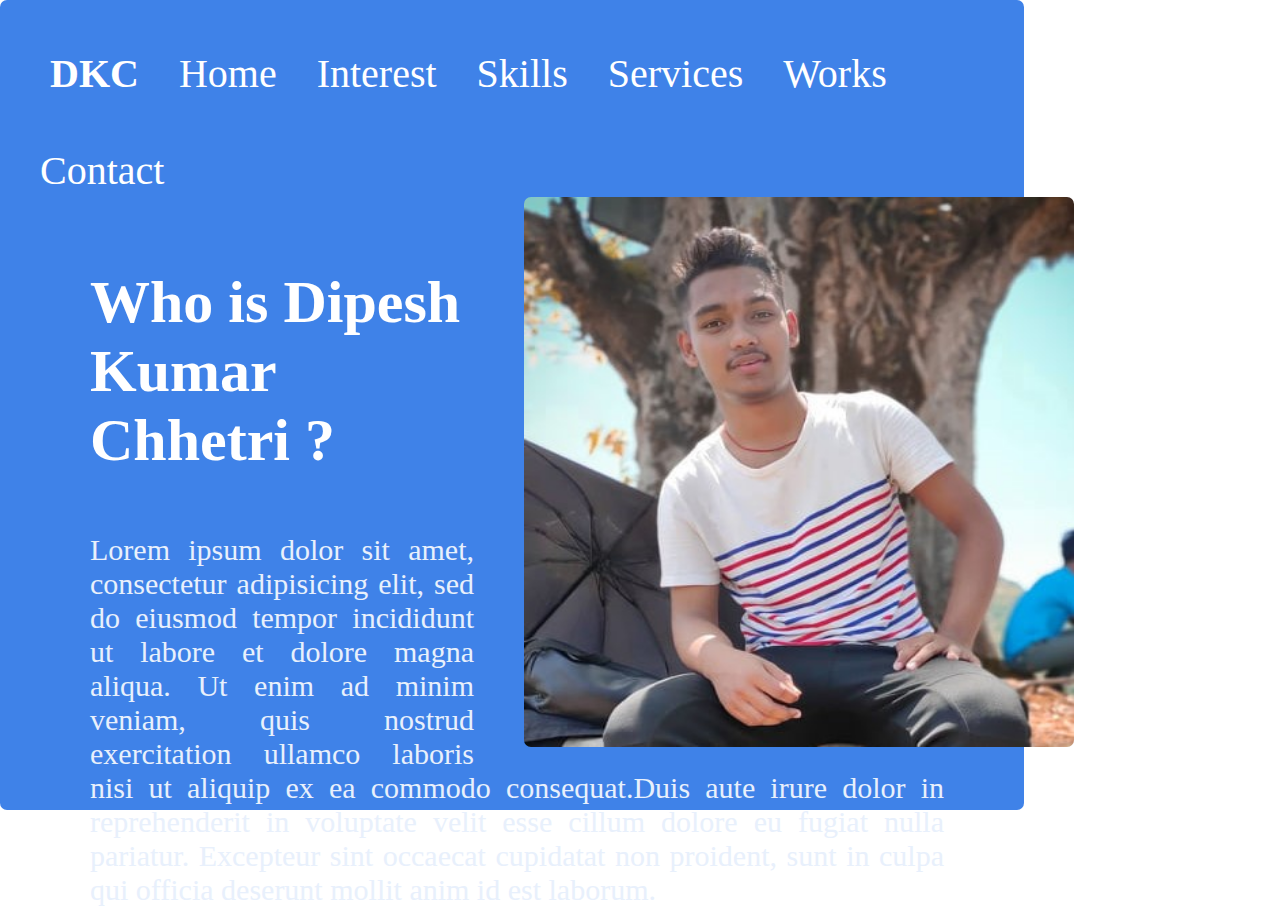
<file: website/index.html>
<!DOCTYPE html>
<html>
<head>
	<title>Dipesh Kumar Chhetri</title>
	<link rel="stylesheet" type="text/css" href="stylesheet/style.css">
</head>
<body>
	<header>
		<h1>DKC</h1>
		<nav>
			<ul type="none">
				<li><a href="index.html">Home</a></li>
				<li><a href="interest.html">Interest</a></li>
				<li><a href="skill.html">Skills</a></li>
				<li><a href="serv.html">Services</a></li>
				<li><a href="work.html">Works</a></li>
				<li><a href="contact.html">Contact</a></li>
				</ul><br>
				</nav>
<div class="img">
<img src="img/dipesh.jpg">
</div>
<h2>Who is Dipesh Kumar Chhetri ?</h2><br>
<p>Lorem ipsum dolor sit amet, consectetur adipisicing elit, sed do eiusmod
tempor incididunt ut labore et dolore magna aliqua. Ut enim ad minim veniam,
quis nostrud exercitation ullamco laboris nisi ut aliquip ex ea commodo
consequat.Duis aute irure dolor in reprehenderit in voluptate velit esse
cillum dolore eu fugiat nulla pariatur.
Excepteur sint occaecat cupidatat non
proident, sunt in culpa qui officia deserunt mollit anim id est laborum.
</p>
</header>
</body>
</html>
</file>
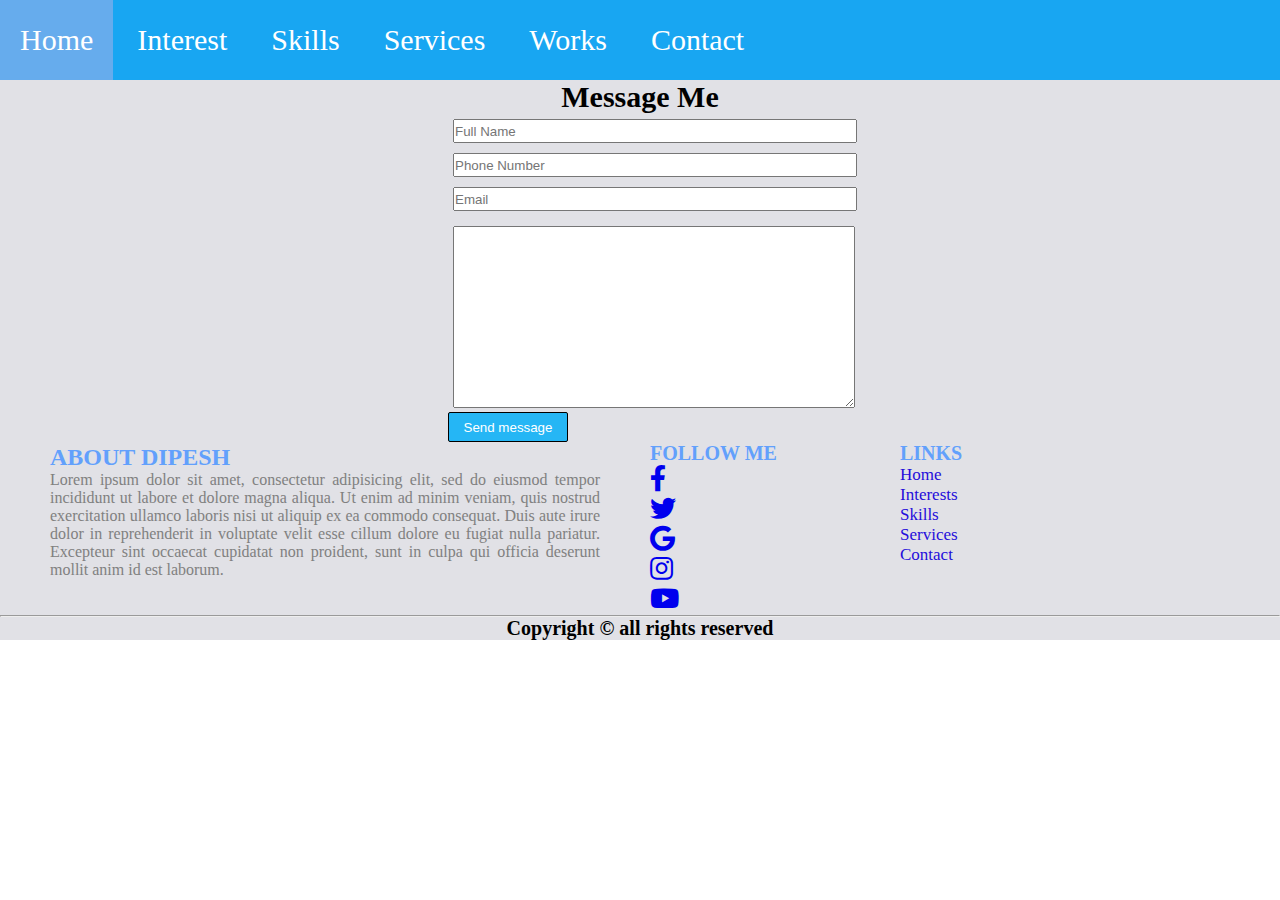
<file: website/contact.html>
<!DOCTYPE html>
<html>
<head>
	<title>Contact</title>
	<link rel="stylesheet" type="text/css" href="stylesheet/contact.css">
	<link rel="stylesheet" href="https://use.fontawesome.com/releases/v5.4.1/css/all.css">
</head>
<body>
	<nav>
			<ul type="none">
				<li><a href="index.html">Home</a></li>
				<li><a href="interest.html">Interest</a></li>
				<li><a href="skill.html">Skills</a></li>
				<li><a href="serv.html">Services</a></li>
				<li><a href="work.html">Works</a></li>
				<li><a href="contact.html">Contact</a></li>
				</ul><br>
			</nav>
<header>
	<label>Message Me</label>
</header>
<form>
	<div class='info'>
	<input type="text" placeholder="Full Name"><br>
	<input type="text" placeholder="Phone Number"><br>
	<input type="text" placeholder="Email"><br>
	<label for="subject"></label>
	<textarea id="subject" ></textarea><br>
	<input type="submit" value="Send message">
</div>
</form>
<main>
	<div class="about">
	<h2>ABOUT DIPESH</h2>
	<p>Lorem ipsum dolor sit amet, consectetur adipisicing elit, sed do eiusmod
	tempor incididunt ut labore et dolore magna aliqua. Ut enim ad minim veniam,
	quis nostrud exercitation ullamco laboris nisi ut aliquip ex ea commodo
	consequat. Duis aute irure dolor in reprehenderit in voluptate velit esse
	cillum dolore eu fugiat nulla pariatur. Excepteur sint occaecat cupidatat non
	proident, sunt in culpa qui officia deserunt mollit anim id est laborum.</p>
	</div>
	<div class="follow">
		<p>FOLLOW ME</p>
      <a class="btn" href="https://www.facebook.com/profile.php?id=100031087505074">
        <i class="fab fa-facebook-f"></i>
      </a><br>
      <a class="btn" href="https://twitter.com/home">
        <i class="fab fa-twitter"></i>
      </a><br>
      <a class="btn" href="https://www.google.com/">
        <i class="fab fa-google"></i>
      </a><br>
      <a class="btn" href="https://www.instagram.com/home">
        <i class="fab fa-instagram"></i>
      </a><br>
      <a class="btn" href="https://www.youtube.com/channel/UCmppGctADPOe45SrhMdHeGA?view_as=subscriber">
        <i class="fab fa-youtube"></i>
      </a><br>
	</div>
	<div class="links">
		<p>LINKS</p>
		<a href="index.html">Home</a><br>
		<a href="interest.html">Interests</a><br>
		<a href="skill.html">Skills</a><br>
		<a href="serv.html">Services</a><br>
		<a href="contact.html">Contact</a><br>
	</div>
</main>

<hr>
<footer>
<p> Copyright &copy; all rights reserved</p>
</footer>
</body>
</html>
</file>
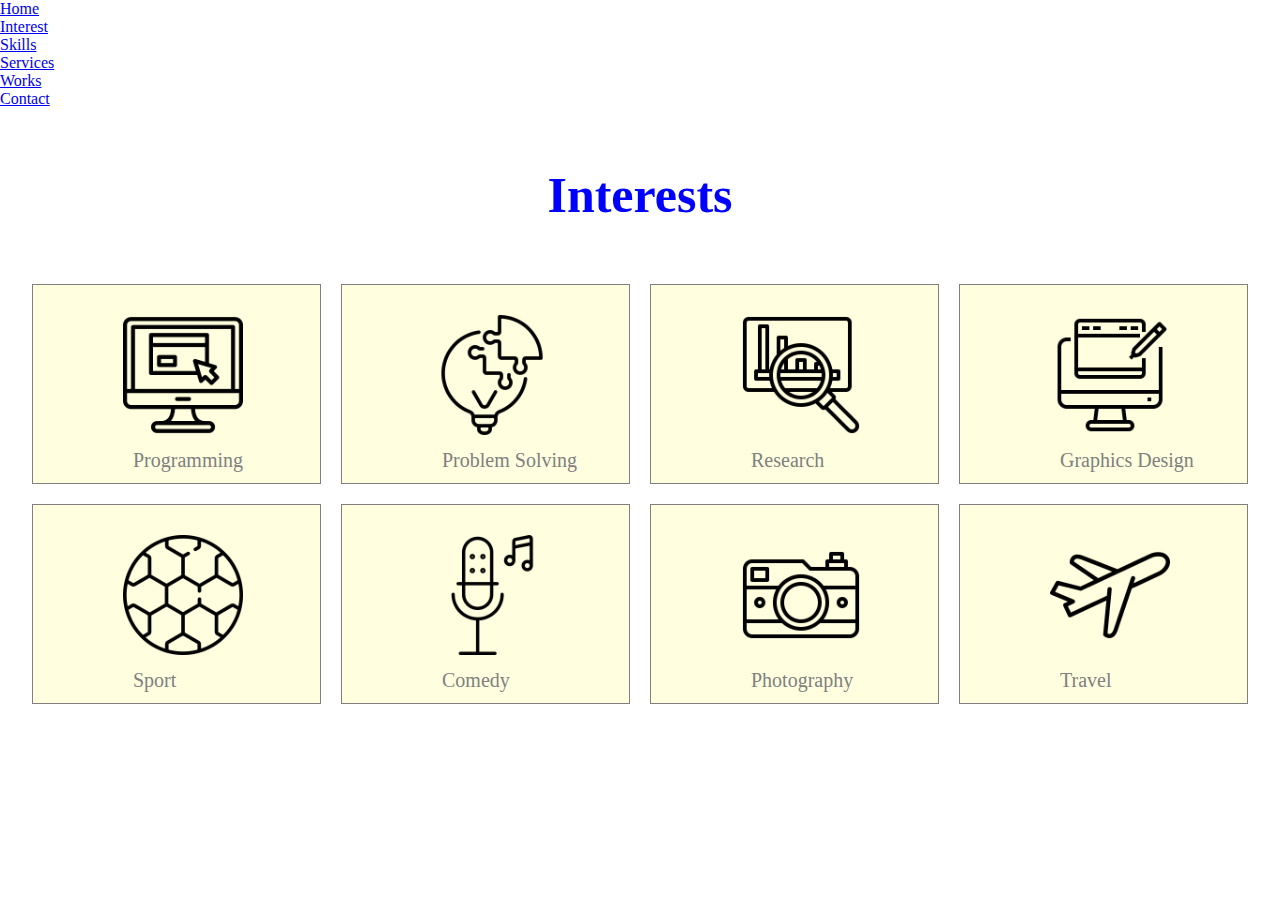
<file: website/interest.html>
<!DOCTYPE html>
<html>
<head>
	<title>
		Interest
	</title>
	<link rel="stylesheet" type="text/css" href="stylesheet/interest.css">
</head>
<body>
	<nav>
			<ul type="nav">
				<li><a href="index.html">Home</a></li>
				<li><a href="interest.html">Interest</a></li>
				<li><a href="skill.html">Skills</a></li>
				<li><a href="serv.html">Services</a></li>
				<li><a href="work.html">Works</a></li>
				<li><a href="contact.html">Contact</a></li>
				</ul><br>
			</nav>
	<div class="text">
		<p>Interests<p>
	</div>
	<main>
		<div class="b">
			<img src="img/programming.png">
			<p>Programming</p>
		</div>
		<div class="c">
			<img src="img/puzzle.png">
			<p>Problem Solving</p>
		</div>
		<div class="d">
			<img src="img/research.png">
			<p>Research</p>
		</div>
		<div class="e">
			<img src="img/graphics.png">
			<p>Graphics Design</p>
		</div>
		<div class="f">
			<img src="img/sport.png">
			<p>Sport</p>
		</div>
		<div class="g">
			<img src="img/comedy.png">
			<p>Comedy</p>
		</div>
		<div class="h">
			<img src="img/photography.png">
			<p>Photography</p>
		</div>
		<div class="i">
			<img src="img/plane.png">
			<p>Travel</p>
		</div>
	</main>

</body>
</html>
</file>
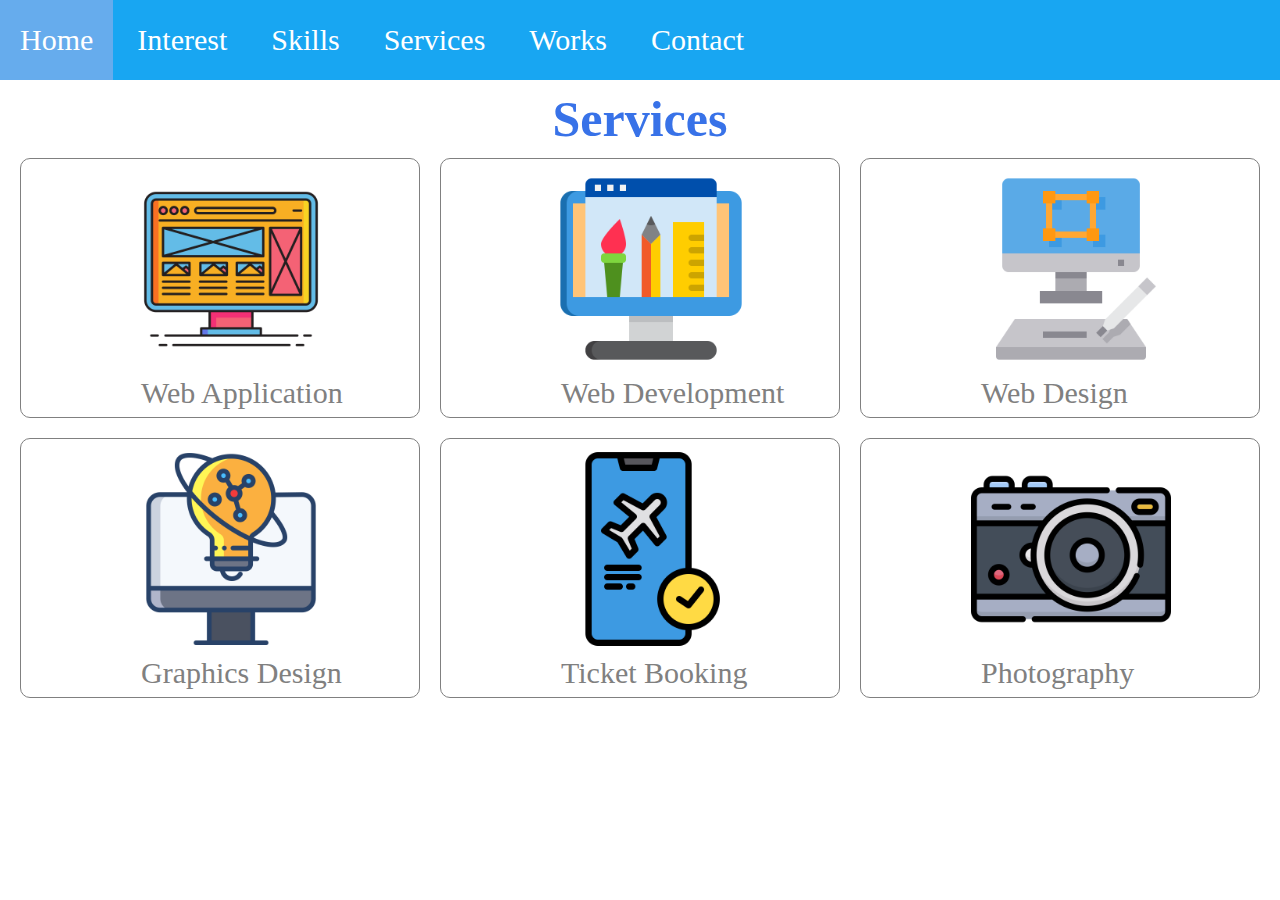
<file: website/serv.html>
<!DOCTYPE html>
<html>
<head>
	<title>Services</title>
	<link rel="stylesheet" type="text/css" href="stylesheet/serv.css">
</head>
<body>
	<nav>
			<ul type="none">
				<li><a href="index.html">Home</a></li>
				<li><a href="interest.html">Interest</a></li>
				<li><a href="skill.html">Skills</a></li>
				<li><a href="serv.html">Services</a></li>
				<li><a href="work.html">Works</a></li>
				<li><a href="contact.html">Contact</a></li>
				</ul><br>
			</nav>
	<h1>Services</h1>
	<main>
		<div class="s1">
			<img src="img/batika.png">
			<p>Web Application</p>
		</div>
		<div class="s2">
			<img src="img/ghar.png">
			<p>Web Development </p>
		</div>
		<div class="s3">
			<img src="img/chalani.png">
			<p>Web Design</p>
		</div>
		<div class="s4">
			<img src="img/indo.png">
			<p>Graphics Design</p>
		</div>
		<div class="s5">
			<img src="img/booking.png">
			<p>Ticket Booking</p>
		</div>
		<div class="s6">
			<img src="img/photograph.png">
			<p>Photography</p>
		</div>
	</main>
</body>
</html>
</file>
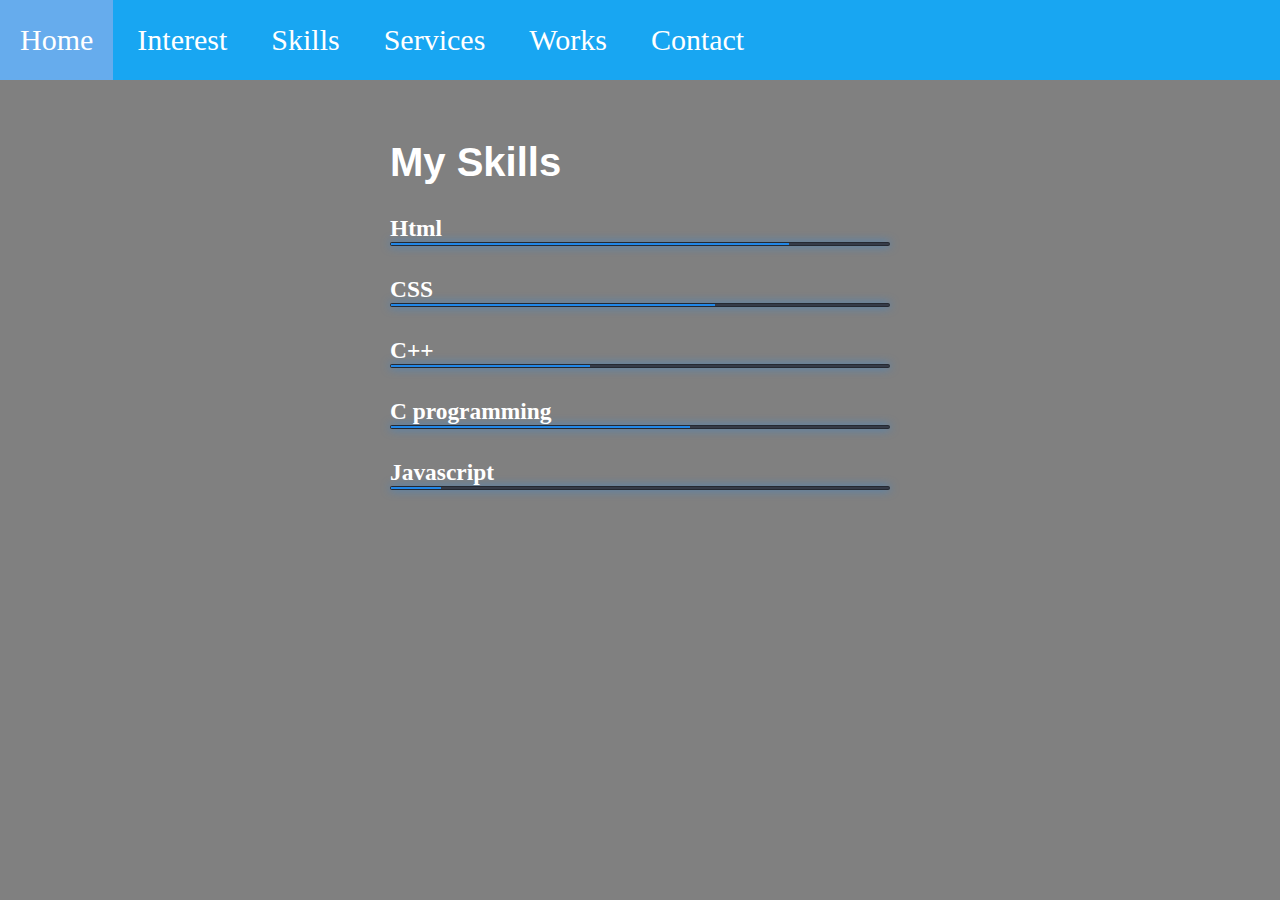
<file: website/skill.html>
<!DOCTYPE html>
<html>
<head>
	<title>
		Skils
	</title>
	<link rel="stylesheet" type="text/css" href="stylesheet/skil.css">
</head>
<body>
	<nav>
			<ul type="none">
				<li><a href="index.html">Home</a></li>
				<li><a href="interest.html">Interest</a></li>
				<li><a href="skill.html">Skills</a></li>
				<li><a href="serv.html">Services</a></li>
				<li><a href="work.html">Works</a></li>
				<li><a href="contact.html">Contact</a></li>
				</ul><br>
			</nav>
<div class="skills">
	<h1>My Skills</h1>
	<li>
	<h3>Html</h3><span class="bar"><span class="html"></span></span>
	</li>
	<li>
	<h3>CSS</h3><span class="bar"><span class="css"></span></span>
	</li>
	<li>
	<h3>C++</h3><span class="bar"><span class="c"></span></span>
	</li>
	<li>
	<h3>C programming</h3><span class="bar"><span class="c_programming"></span></span>
	</li><li>
	<h3>Javascript</h3><span class="bar"><span class="javascript"></span></span>
	</li>
</div>
</body>
</html>
</file>
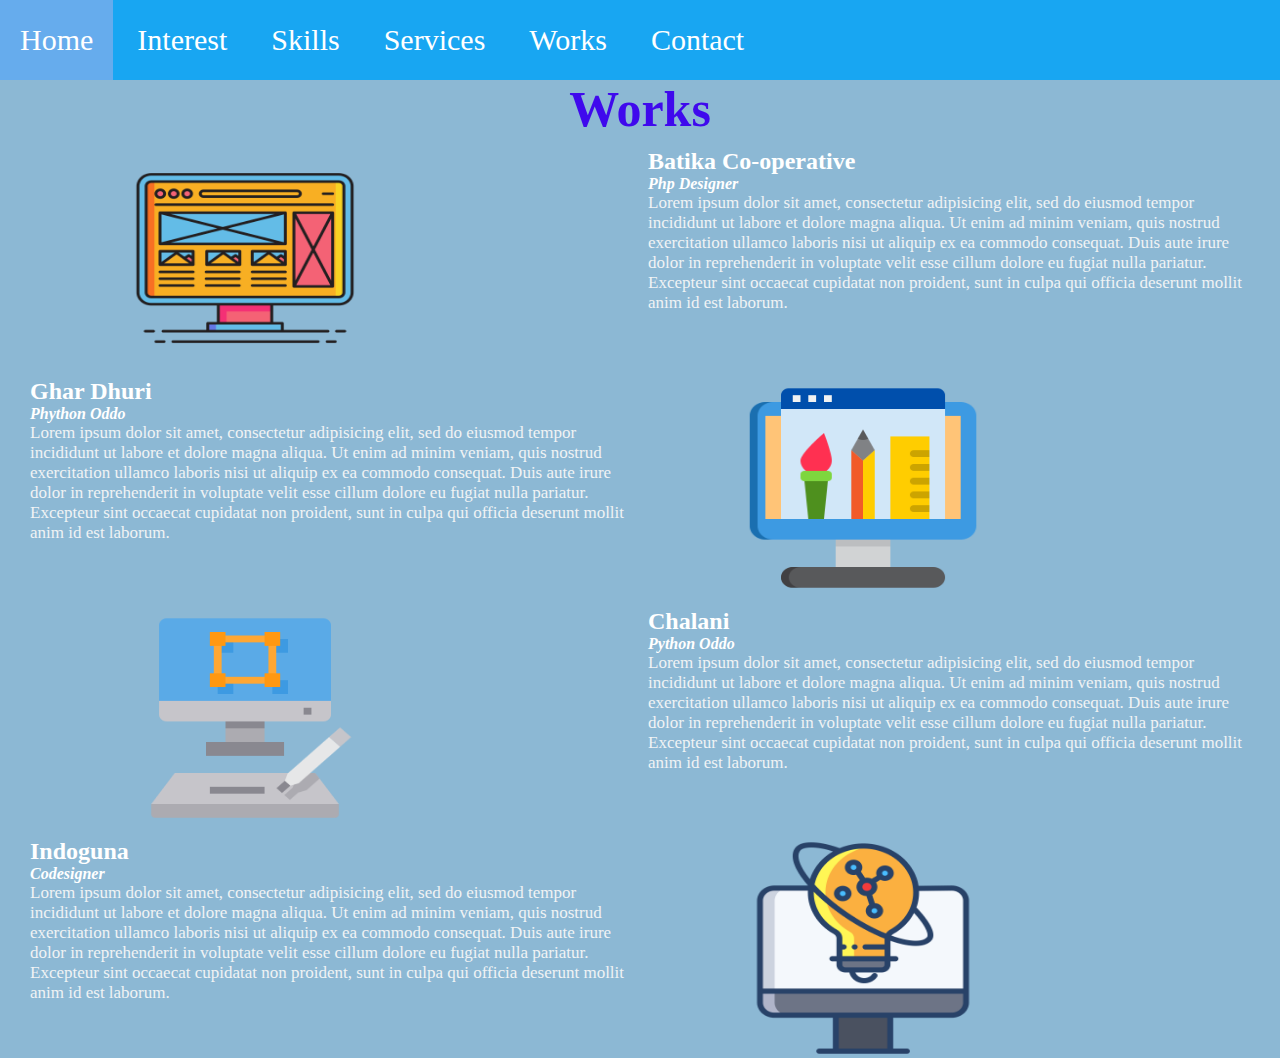
<file: website/work.html>
<!DOCTYPE html>
<html>
<head>
	<title>Work</title>
	<link rel="stylesheet" type="text/css" href="stylesheet/work.css">
</head>
<body>
	<nav>
			<ul type="none">
				<li><a href="index.html">Home</a></li>
				<li><a href="interest.html">Interest</a></li>
				<li><a href="skill.html">Skills</a></li>
				<li><a href="serv.html">Services</a></li>
				<li><a href="work.html">Works</a></li>
				<li><a href="contact.html">Contact</a></li>
				</ul><br>
			</nav>
	<div class="work">
	<h1>Works</h1>
<main>
	<div class="img1">
		<img src="img/batika.png">
	</div>
	<div class="des1">
		<h2>Batika Co-operative</h2>
		<h4>Php Designer</h4>
		<label>Lorem ipsum dolor sit amet, consectetur adipisicing elit, sed do eiusmod
		tempor incididunt ut labore et dolore magna aliqua. Ut enim ad minim veniam,
		quis nostrud exercitation ullamco laboris nisi ut aliquip ex ea commodo
		consequat. Duis aute irure dolor in reprehenderit in voluptate velit esse
		cillum dolore eu fugiat nulla pariatur. Excepteur sint occaecat cupidatat non
		proident, sunt in culpa qui officia deserunt mollit anim id est laborum.</label>
	</div>
	<div class="des2">
		<h2>Ghar Dhuri</h2>
		<h4>Phython Oddo</h4>
		<label>Lorem ipsum dolor sit amet, consectetur adipisicing elit, sed do eiusmod
		tempor incididunt ut labore et dolore magna aliqua. Ut enim ad minim veniam,
		quis nostrud exercitation ullamco laboris nisi ut aliquip ex ea commodo
		consequat. Duis aute irure dolor in reprehenderit in voluptate velit esse
		cillum dolore eu fugiat nulla pariatur. Excepteur sint occaecat cupidatat non
		proident, sunt in culpa qui officia deserunt mollit anim id est laborum.</label>
	</div>
	<div class="img2">
		<img src="img/ghar.png">
	</div>
	<div class="img3">
		<img src="img/chalani.png">
	</div>
	<div class="des3">
		<h2>Chalani</h2>
		<h4>Python Oddo</h4>
		<label>Lorem ipsum dolor sit amet, consectetur adipisicing elit, sed do eiusmod
		tempor incididunt ut labore et dolore magna aliqua. Ut enim ad minim veniam,
		quis nostrud exercitation ullamco laboris nisi ut aliquip ex ea commodo
		consequat. Duis aute irure dolor in reprehenderit in voluptate velit esse
		cillum dolore eu fugiat nulla pariatur. Excepteur sint occaecat cupidatat non
		proident, sunt in culpa qui officia deserunt mollit anim id est laborum.</label>
	</div>
	<div class="des4">
		<h2>Indoguna</h2>
		<h4>Codesigner</h4>
		<label>Lorem ipsum dolor sit amet, consectetur adipisicing elit, sed do eiusmod
		tempor incididunt ut labore et dolore magna aliqua. Ut enim ad minim veniam,
		quis nostrud exercitation ullamco laboris nisi ut aliquip ex ea commodo
		consequat. Duis aute irure dolor in reprehenderit in voluptate velit esse
		cillum dolore eu fugiat nulla pariatur. Excepteur sint occaecat cupidatat non
		proident, sunt in culpa qui officia deserunt mollit anim id est laborum.</label>
	</div>
	<div class="img4">
		<img src="img/indo.png">
	</div>
</div>
</main>
</body>
</html>
</file>
<file: website/stylesheet/style.css>
*{
	margin: 0px;
	padding: 0px;
}
header{
	background-color: #3f82e8;
	width: 80%;
	height: 810px;
	border-radius: 7px;
}
header h1{
	font-size: 40px;
	padding-top: 50px;
	padding-left: 50px;
	float: left;
	color: white;
}
nav a{
	margin-top: 50px;
	margin-left: 40px;
	float: left;
	font-size: 40px;
	text-decoration: none;
	color: white;
}
header h2{
	margin-top: 250px;
	margin-left: 90px;
	font-size: 60px;
	color: white;
}
header p{
	margin-top: 40px;
	margin-left: 90px;
	font-size: 30px;
	margin-right: 80px;
	text-align: justify;
	color: #e8f0fc;
}
header img{
	height: 550px;
	width: 550px;
	float: right;
	margin-top: 100px;
	transform: translateX(50px);
	border-radius: 7px;

}
img button{
	float: right;
}
</file>
<file: website/stylesheet/contact.css>
*{
	margin: 0px;
	padding: 0px;
}
nav{
	background-color: #18a6f2;
	height: 80px;
	width: 100%;
	line-height: 80px;
}
nav ul li{
	list-style-type: none;
	display: inline-block;
}
nav ul li:hover{
	background: #66aced;
}
nav a{
float: left;
margin-right: 20px;
margin-left: 20px;
	font-size: 30px;
	text-decoration: none;
	color: white;
}
header{
	text-align: center;
	font-size: 30px;
	font-weight: bold;
	background-color: #e1e1e6;
}
main{
	display: grid;
	grid-template-columns: 600px 200px 200px;
	grid-gap: 50px;
	background-color: #e1e1e6;
}
form{
	background-color: #e1e1e6;
}
form input[type="text"]{
	margin: 5px;
	height: 20px;
	width:400px;
}
form input [type=""],textarea{
	margin-left: 5px;
	margin-top: 10px;
	height: 180px;
	width: 400px;
}
form input[type="submit"]{
	background: #25b6f5;
	border:1px solid black;
	border-radius: 2px;
	color:white;
	height: 30px;
	width: 120px;
}
.about{
	margin-left: 50px;
}
.about h2{
	margin-top: 2px;
	color: #62a0fc;
}
.about h1{
	color: blue;
}
.about p{
	text-align: justify;
	font-size: 16px;
	color: grey;
}
.info{
	margin-left : 35%;
}
.follow p{
	font-size: 20px;
	font-weight: bold;
	color: #62a0fc;
}
.follow a{
	font-size: 26px;
	height: 40px;
	width: 40px;
}
.links p{
	font-size: 20px;
	font-weight: bold;
	color: #62a0fc;
}
.links a{
	text-decoration: none;
	font-size: 17px;
	color: #250ddb;
}
footer p{
	font-size: 20px;
	font-weight: bold;
	text-align: center;
	background-color: #e1e1e6;
}
</file>
<file: website/stylesheet/interest.css>
*{
	margin: 0px;
	padding: 0px;
}
main{
	width: 95%; margin: 50px auto;
	display: grid;
	grid-template-rows: repeat(2,200px);
	grid-template-columns: repeat(4,1fr);
	grid-row-gap: 20px;
	grid-column-gap: 20px;
	padding: 10px;
}
.text p{
	font-size: 50px;
	color: blue;
	text-align: center;
	font-weight: bold;
	margin-top: 40px;
}
main img{
	margin-left: 90px;
	margin-top: 30px;
	height: 120px;
	width: 120px;
}
main p{
	margin-left: 100px;
	margin-top: 10px;
	font-size: 20px;
	color:grey;
}

main .b{
background: lightyellow;
border: 1px solid grey;

}
main .c{
background:lightyellow;
border: 1px solid grey;
}
main .d{
background: lightyellow;
border: 1px solid grey;
}
main .e{
background:lightyellow;
border: 1px solid grey;
}
main .f{
background: lightyellow;
border: 1px solid grey;
}
main .g{
background: lightyellow;
border: 1px solid grey;
}
main .h{
background: lightyellow;
border: 1px solid grey;
}
main .i{
background: lightyellow;
border: 1px solid grey;
}
</file>
<file: website/stylesheet/serv.css>
*{
	margin: 0px;
	padding: 0px;
}
nav{
	background-color: #18a6f2;
	height: 80px;
	width: 100%;
	line-height: 80px;
}
nav ul li{
	list-style-type: none;
	display: inline-block;
}
nav ul li:hover{
	background: #66aced;
}
nav a{
float: left;
margin-right: 20px;
margin-left: 20px;
	font-size: 30px;
	text-decoration: none;
	color: white;
}
h1{
	padding-top: 10px;
	font-size: 50px;
	color:#3872e8;
	text-align: center;
}
main{
	height: 550px;
	margin-left: 20px;
	margin-top: 10px;
	margin-right: 20px;
	display: grid;
	grid-template-rows: repeat(3,260px);
	grid-template-columns: repeat(3,1fr);
	grid-row-gap: 20px;
	grid-column-gap: 20px;
}
main img{
	margin-top: 10px;
	margin-left: 110px;
	height: 200px;
	width: 200px;
}
main p{
	margin-top: 3px;
	margin-left: 120px;
	color: grey;
	font-size: 30px;
}
main .s1{
border: 1px solid grey;
border-radius: 10px;
}
main .s2{
border: 1px solid grey;
border-radius: 10px;
}
main .s3{
border: 1px solid grey;
border-radius: 10px;
}
main .s4{
border: 1px solid grey;
border-radius: 10px;
}
main .s5{
border: 1px solid grey;
border-radius: 10px;
}
main .s6{
border: 1px solid grey;
border-radius: 10px;
}
</file>
<file: website/stylesheet/skil.css>
*{
	margin: 0px;
	list-style: none;
	padding: 0px;
}
body{
	background: grey;
}
nav{
	background-color: #18a6f2;
	height: 80px;
	width: 100%;
	line-height: 80px;
}
nav ul li{
	list-style-type: none;
	display: inline-block;
}
nav ul li:hover{
	background: #66aced;
}
nav a{
float: left;
margin-right: 20px;
margin-left: 20px;
	font-size: 30px;
	text-decoration: none;
	color: white;
}
h1{
	font-family: sans-serif;
	font-size: 40px;
}
.skills{
	width: 500px;
	margin: 60px auto;
	color: white;
	font-size: 20px;
}
.skills li{
	margin: 20px 0;
	margin-top: 30px;
}
.bar{
	background: #353b48;
	display: block;
	height: 2px;
	border: 1px solid rgba(0,0,0,0.3);
	border-radius: 3px;
	overflow: hiddden;
	box-shadow: 0 0 10px #2187e7b3;
}
.bar span{
	height: 2px;
	float: left;
	background: #2187e7;
}
.html{
	width: 80%;
}
.css{
	width: 65%;
}
.c{
	width: 40%;
}
.c_programming{
	width: 60%;
}
.javascript{
	width: 10%;
}
</file>
<file: website/stylesheet/work.css>
*{
	padding: 0px;
	margin: 0px;
}
.work{
	background: #8cb8d4;
}
h1{
	font-size: 50px;
	color: #3f09ed;
	text-align: center;
}
nav{
	background-color: #18a6f2;
	height: 80px;
	width: 100%;
	line-height: 80px;
}
nav ul li{
	list-style-type: none;
	display: inline-block;
}
nav ul li:hover{
	background: #66aced;
}
nav a{
float: left;
margin-right: 20px;
margin-left: 20px;
	font-size: 30px;
	text-decoration: none;
	color: white;
}
main{
	width: 95%;
	margin-left: 20px;
	display: grid;
	grid-template-rows: repeat(4,210px);
	grid-template-columns: repeat(2,1fr);
	grid-row-gap: 20px;
	grid-column-gap: 20px;
	padding: 10px;
	border-radius: 4px solid black;
}
main img{
	margin-left: 90px;
	height: 220px;
	width: 250px;
}
main label{
	margin-top: 10px;
	font-size: 17px;
	color:#f0f3f5;
}
h2{
	color: white;
	font-family: verdana;
}
h4{
	color: white;
	font-family: verdana;
	font-style: italic;
}
</file>
